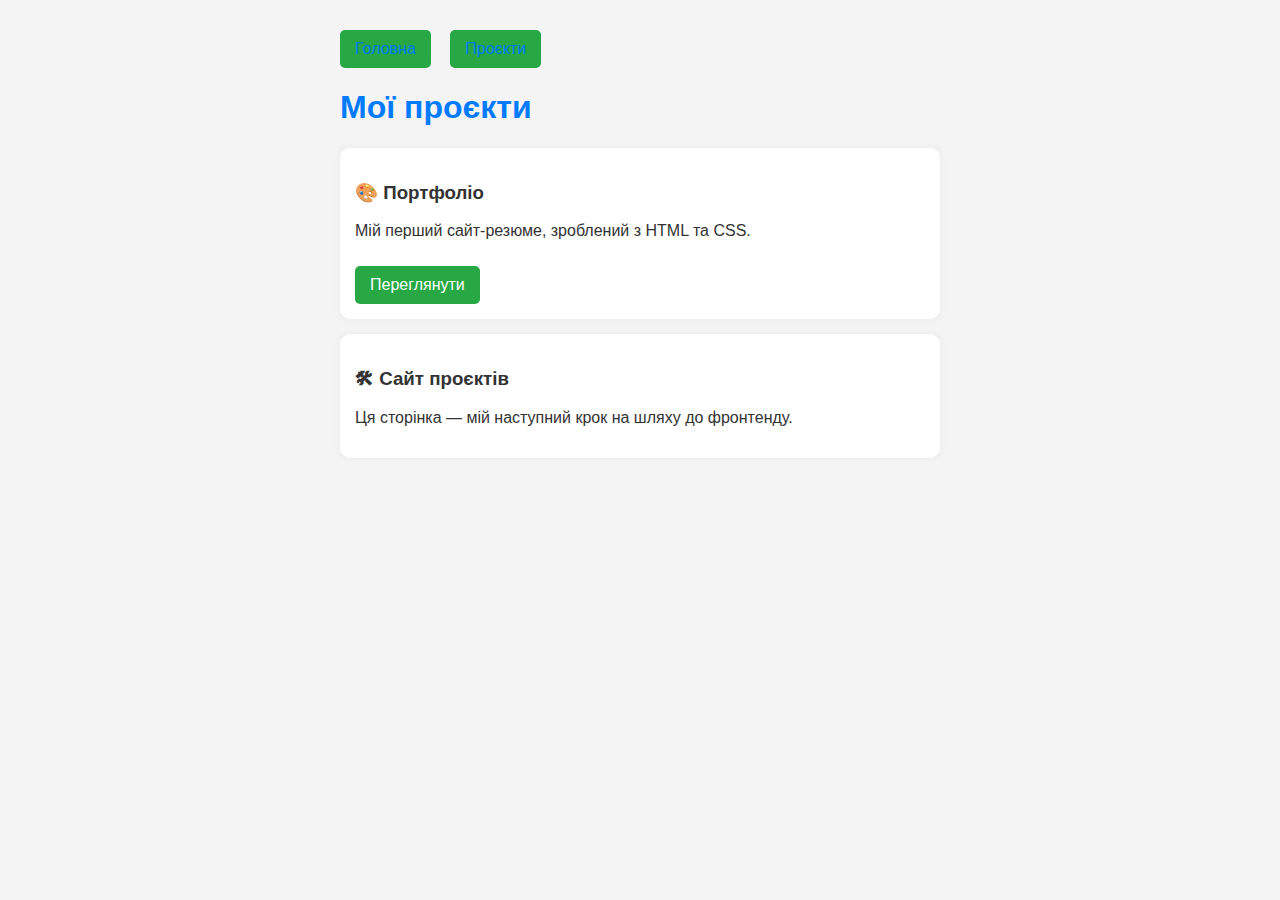
<file: projects.html>
<!DOCTYPE html>
<html lang="uk">
<head>
  <meta charset="UTF-8">
  <title>Мої проєкти</title>
  <link rel="stylesheet" href="style.css">
</head>
<body>
  <nav>
    <a href="index.html">Головна</a>
    <a href="projects.html">Проєкти</a>
  </nav>

  <h1>Мої проєкти</h1>

  <div>
    <h3>🎨 Портфоліо</h3>
    <p>Мій перший сайт-резюме, зроблений з HTML та CSS.</p>
    <a href="index.html">Переглянути</a>
  </div>

  <div>
    <h3>🛠 Сайт проєктів</h3>
    <p>Ця сторінка — мій наступний крок на шляху до фронтенду.</p>
  </div>
</body>
</html>
</file>
<file: style.css>
body {
    background-color: #f4f4f4;
    font-family: Arial, sans-serif;
    color: #333;
    padding: 20px;
    max-width: 600px;
    margin: auto;
  }
  h1 {
    color: #007bff;
  }
  img {
    width: 150px;
    border-radius: 50%;
    border: 3px solid #007bff;
  }
  ul {
    padding-left: 20px;
  }
  a {
    display: inline-block;
    margin-top: 10px;
    text-decoration: none;
    color: white;
    background: #28a745;
    padding: 10px 15px;
    border-radius: 5px;
  }
  a:hover {
    background: #218838;
  }
  @media (max-width: 600px) {
body {
  padding: 10px;
  font-size: 16px;
}

img {
  width: 100px;
}

a {
  padding: 8px 12px;
  font-size: 14px;
}
}
nav {
margin-bottom: 20px;
}
nav a {
margin-right: 15px;
text-decoration: none;
color: #007bff;
}
nav a:hover {
text-decoration: underline;
}
a {
    transition: background 0.3s ease, transform 0.2s ease;
  }
  
  a:hover {
    transform: scale(1.05);
    box-shadow: 0 0 10px rgba(0, 123, 255, 0.5);
  }
  body.dark {
    background-color: #222;
    color: #eee;
  }
  
  body.dark a {
    background: #444;
    color: #eee;
  }
  
  body.dark a:hover {
    background: #666;
  }
  div {
    background: #fff;
    padding: 15px;
    margin-bottom: 15px;
    border-radius: 10px;
    box-shadow: 0 0 10px rgba(0,0,0,0.05);
  }
  
  body.dark div {
    background: #333;
    box-shadow: 0 0 10px rgba(255,255,255,0.05);
  }
</file>
